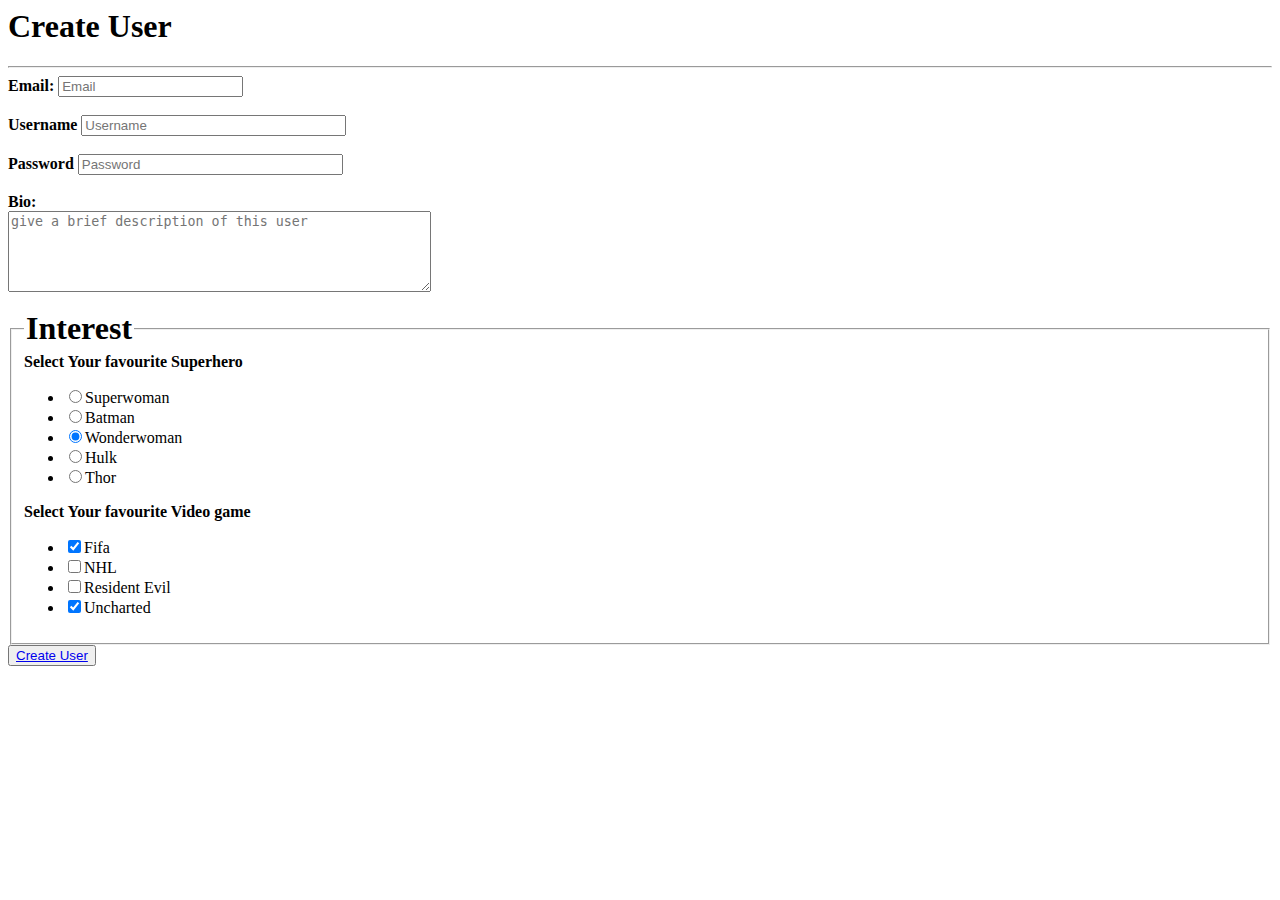
<file: index.html>
<html lang="en">
<head>
    <meta charset="UTF-8">
    <meta name="viewport" content="width=device-width, initial-scale=1.0">
    <title>Create User</title>
</head>
<body>
    <h1 style="font-size: xx-large;"><strong>Create User</strong></h1> 
    <hr>   
    <form action="index.html" method="GET">
        <label form="email"><strong>Email:</strong></label>
        <input type="email" placeholder="Email" id="email" required><br>
        <br>
        <label form="text"><strong>Username</strong></label>
        <input type="text" placeholder="Username" id="username" maxlength="12" size="30" required><br>
        <br>
        <label form="password"><strong>Password</strong></label>
        <input type="password" placeholder="Password" id="password" size="30" maxlength="8" required><br>
        <br>
        <label form="bio"><strong>Bio:</strong></label><br>
        <textarea id="bio" placeholder="give a brief description of this user" rows="5" cols="50"></textarea><br>
        <br>
        <fieldset>
        <legend style="font-size: xx-large;"><strong>Interest</strong></legend>
        <label checked="checked"><strong>Select Your favourite Superhero</strong></label>
        <ul>
        <li><input type="radio" name="radio" value="Superman">Superwoman</li>
        <li><input type="radio" name="radio" value="Batman">Batman</li>
        <li><input type="radio" name="radio" value="Wonderwoman" checked>Wonderwoman</li>
        <li><input type="radio" name="radio" value="Hulk">Hulk</li>
        <li><input type="radio" name="radio" value="Thor">Thor</li>
        </ul>
        <label><strong>Select Your favourite Video game</strong></label>
        <ul>
            <li><input type="checkbox" name="genre" value="Fifa" checked>Fifa</li>
            <li><input type="checkbox" name="genre" value="NHL">NHL</li>
            <li><input type="checkbox" name="genre" value="Resident Evil">Resident Evil</li>
            <li><input type="checkbox" name="genre" value="Uncharted" checked>Uncharted</li>
        </ul>
        </fieldset>
        <button type="submit"><a href="create-user.html">Create User</a></button>
    </form>
</body>
</html>
</file>
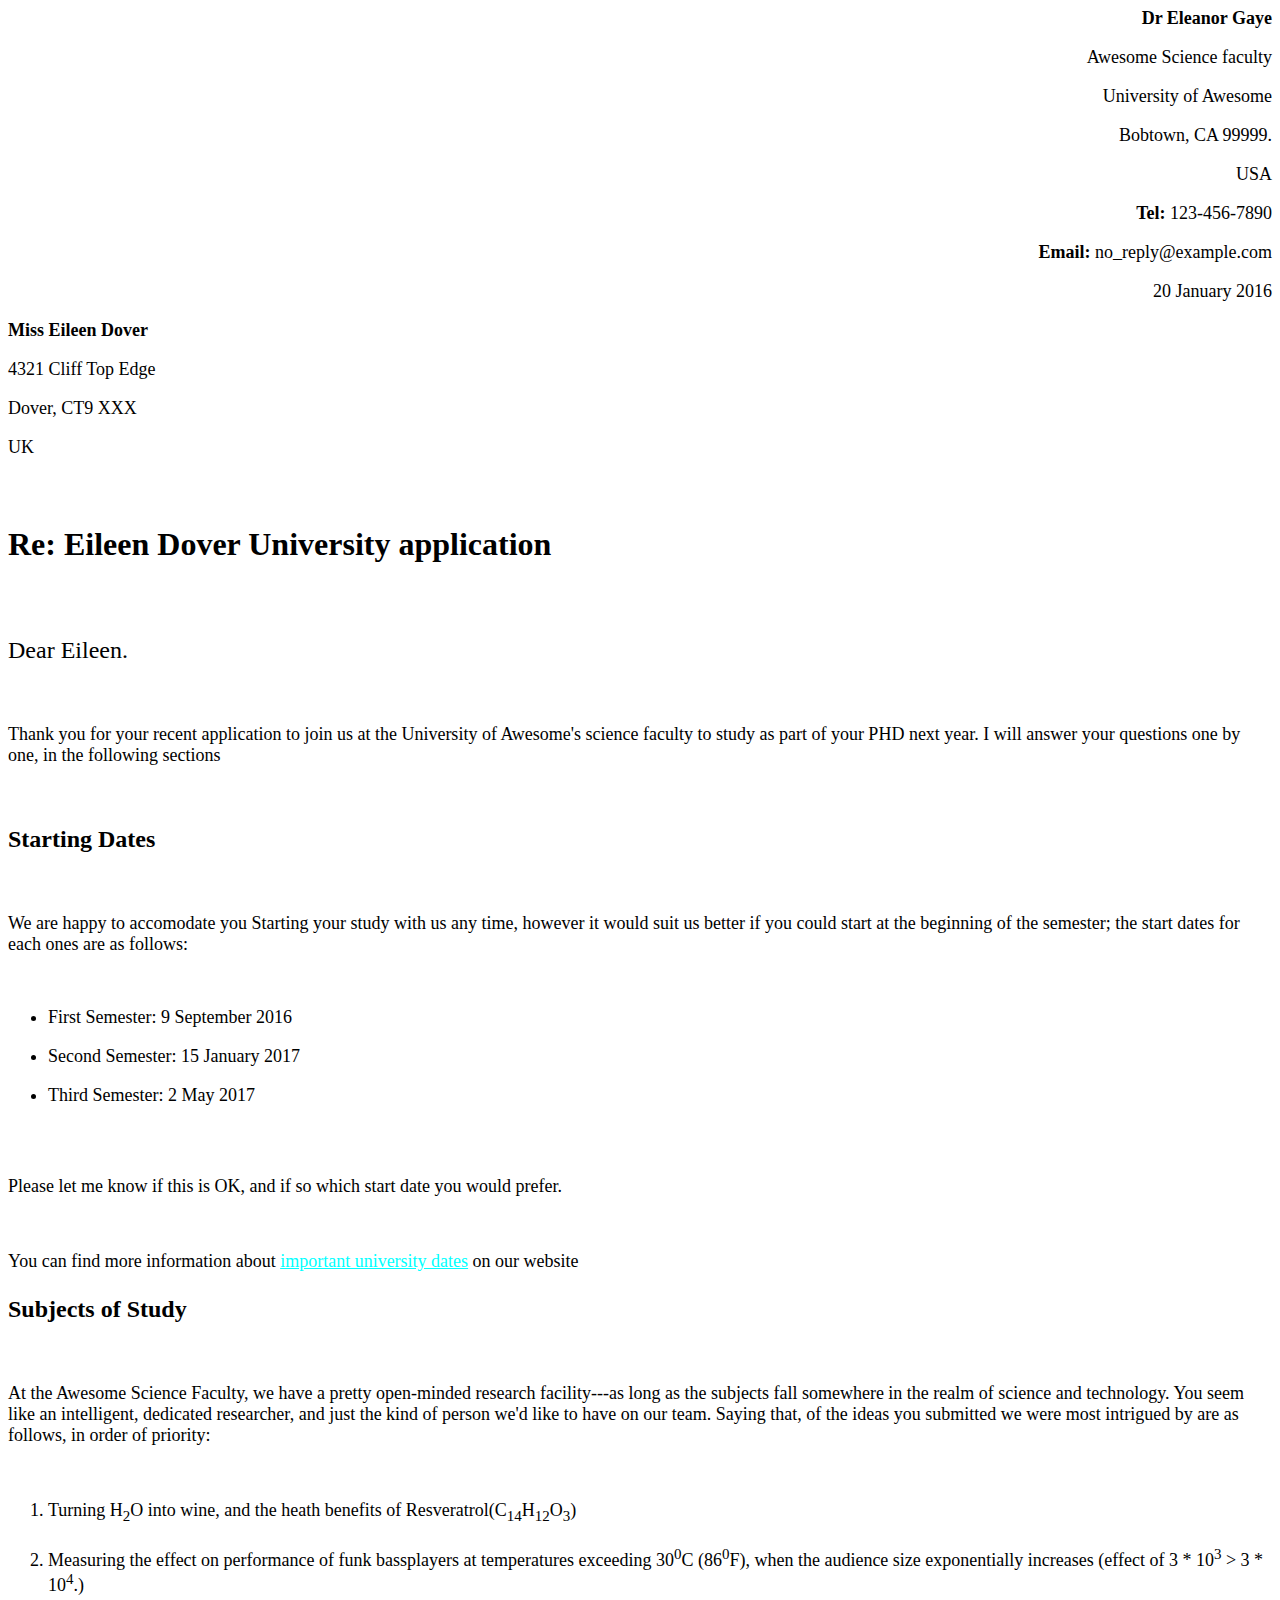
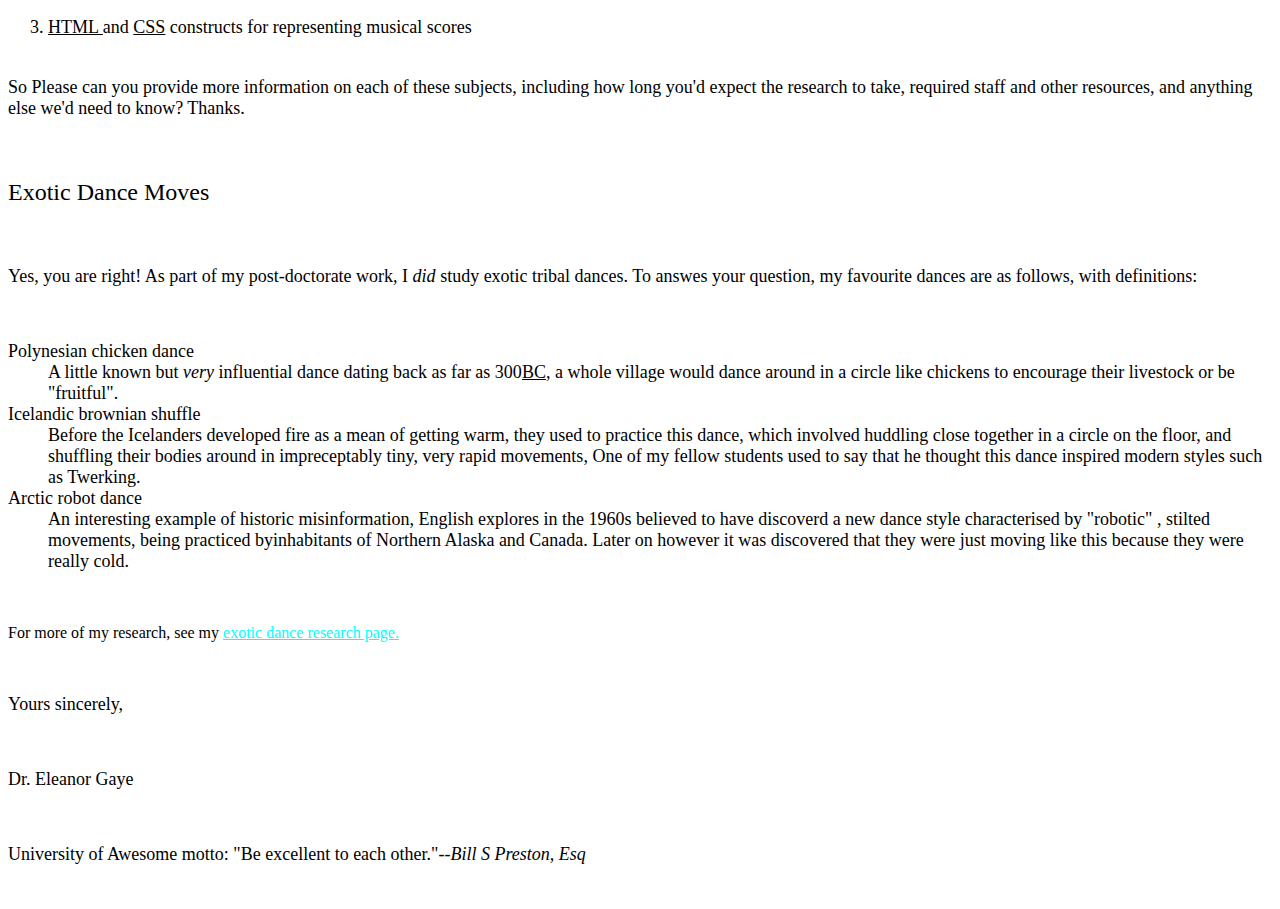
<file: assessment.html>
<html lang="en">
<head>
    <meta charset="UTF-8">
    <meta name="viewport" content="width=device-width, initial-scale=1.0">
    <title>Assesment wanted for marking up a letter</title>
</head>
<body>
    <p font size="4"
    style="text-align:right; font-size: large">
        <strong>Dr Eleanor Gaye</strong></p>
    <p style="text-align:right; font-size: large;">Awesome Science faculty</p>
    <p style="text-align:right; font-size: large;">University of Awesome</p>
    <p style="text-align:right; font-size: large;">Bobtown, CA 99999.</p>
    <p style="text-align:right; font-size: large;">USA</p>
    <p style="text-align:right; font-size: large;"><strong >Tel:</strong> 123-456-7890</p>
    <p style="text-align:right; font-size: large;"><strong>Email:</strong> no_reply@example.com</p>
    <p style="text-align:right; font-size: large;">20 January 2016</p>
    <p style="font-size: large;"><strong>Miss Eileen Dover</strong></p>
    <p style="font-size: large;">4321 Cliff Top Edge</p>
    <p style="font-size: large;">Dover, CT9 XXX</p>
    <P style="font-size: large;">UK</P><br>
    <p style="font-size: xx-large;"><strong>Re: Eileen Dover University application</strong></p><br>
    <p style="font-size: x-large;">Dear Eileen.</p><br>
    <p style="font-size: large;">Thank you for your recent application to join us at the University of Awesome's science faculty to study as part
    of your PHD next year. I will answer your questions one by one, in the following sections</p><br>
    <p style="font-size: x-large;"><strong>Starting Dates</strong></p><br>
    <p style="font-size: large;">We are happy to accomodate you Starting your study with us any time, however it would suit us better if you 
    could start at the beginning of the semester; the start dates for each ones are as follows: </p><br>
    <ul>
        <li style="font-size: large;">First Semester: 9 September 2016</li><br>
        <li style="font-size: large;">Second Semester: 15 January 2017</li><br>
        <li style="font-size: large;">Third Semester: 2 May 2017</li><br>
    </ul><br>
    <p style="font-size: large;">Please let me know if this is OK, and if so which start date you would prefer.</p><br>
    <p style="font-size: large;">You can find more information about <u style="color:aqua;">important university dates</u> on our website</p>
    <p style="font-size: x-large;"><strong>Subjects of Study</strong></p><br>
    <p style="font-size: large;">At the Awesome Science Faculty, we have a pretty open-minded research facility---as long as the subjects fall
    somewhere in the realm of science and technology. You seem like an intelligent, dedicated researcher, and just
    the kind of person we'd like to have on our team. Saying that, of the ideas you submitted we were most intrigued 
    by are as follows, in order of priority:</p><br>

    <ol style="font-size: large;">
        <li>Turning H<sub>2</sub>O into wine, and the heath benefits of Resveratrol(C<sub>14</sub>H<sub>12</sub>O<sub>3</sub>)</li><br>
        <li>Measuring the effect on performance of funk bassplayers at temperatures exceeding 30<sup>0</sup>C (86<sup>0</sup>F), when the audience
        size exponentially increases (effect of 3 * 10<sup>3</sup> > 3 * 10<sup>4</sup>.)</li><br>
        <li><u>HTML </u>and <u>CSS</u> constructs for representing musical scores</li><br>
    </ol>
    <p style="font-size: large;">So Please can you provide more information on each of these subjects, including how long you'd expect the research to take,
    required staff and other resources, and anything else we'd need to know? Thanks.</p><br>
    <p style="font-size: x-large;">Exotic Dance Moves</p><br>
    <p style="font-size: large;">Yes, you are right! As part of my post-doctorate work, I <em>did</em> study exotic tribal dances. To answes your question,
    my favourite dances are as follows, with definitions:</p><br>
    <dl style="font-size: large;">
        <dt>Polynesian chicken dance</dt>
        <dd>A little known but <em>very</em> influential dance dating back as far as 300<u>BC</u>, a whole village would dance around in a circle
        like chickens to encourage their livestock or be "fruitful".</dd>
        <dt>Icelandic brownian shuffle</dt>
        <dd>Before the Icelanders developed fire as a mean of getting warm, they used to practice this dance, which involved
            huddling close together in a circle on the floor, and shuffling their bodies around in impreceptably tiny, very
            rapid movements, One of my fellow students used to say that he thought this dance inspired modern styles such as Twerking.</dd>
         <dt>Arctic robot dance</dt>
         <dd>An interesting example of historic misinformation, English explores in the 1960s believed to have discoverd 
             a new dance style characterised by "robotic" , stilted movements, being practiced byinhabitants of Northern Alaska and Canada.
             Later on however it was discovered that they were just moving like this because they were really cold.
         </dd>
    </dl><br>
    <p>For more of my research, see my <u style="color:aqua;"> exotic dance research page.</u></p><br>
    <p style="font-size: large;">Yours sincerely,</p><br>
    <p style="font-size: large;">Dr. Eleanor Gaye</p><br>
    <p style="font-size: large;">University of Awesome motto: "Be excellent to each other."--<em>Bill S Preston, Esq</em></p><br>

</body>
</html>
</file>
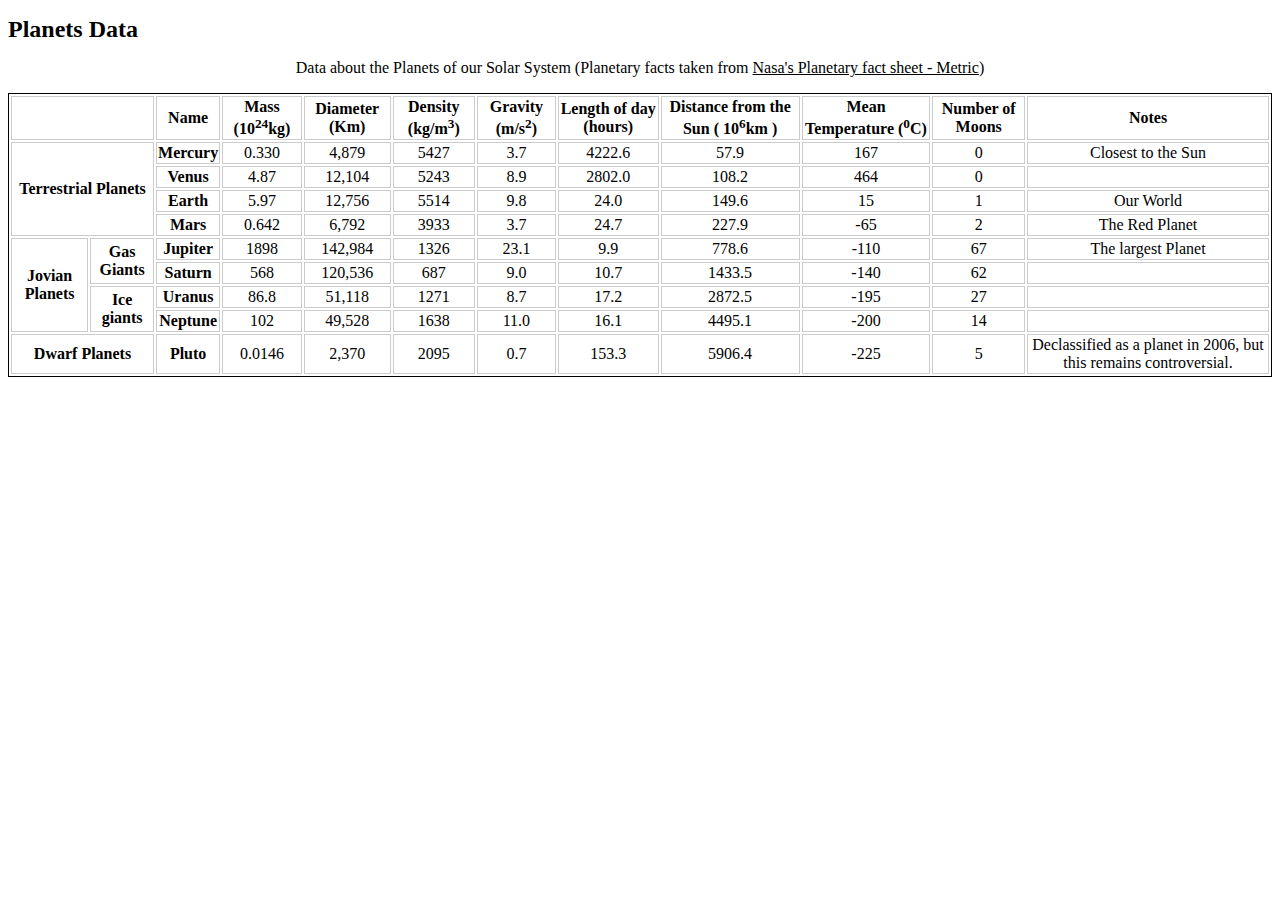
<file: assesstable.html>
<!DOCTYPE html>
<html>
   <head>
      <style>
         table {border: 1px solid black;}
         th, td {
            border: 1px solid #CCC;
         }
      </style>
      <title>Assessment wanted for Planets Data</title>
   </head>

   <body>
      <h1 style="font-size: x-large;">Planets Data</h1>

      <p style="text-align:center;" style="font-size: small;">Data about the Planets of our Solar System (Planetary facts taken from <u> Nasa's Planetary fact sheet - Metric</u>)</p> 
      <table>
      <thead>
         <tr>
            <td colspan="2" rowspan="2">                   </td>
            <th rowspan="2" style="text-align:center;" style="font-size: small;">Name</th>
            <th rowspan="2" style="text-align:center;" style="font-size: small;">Mass (10<sup>24</sup>kg)</th>
            <th rowspan="2" style="text-align:center;" style="font-size: small;">Diameter (Km)</th>
            <th rowspan="2" style="text-align:center;" style="font-size: small;">Density (kg/m<sup>3</sup>)</th>
            <th rowspan="2" style="text-align:center;" style="font-size: small;">Gravity (m/s<sup>2</sup>)</th>
            <th rowspan="2" style="text-align:center;" style="font-size: small;">Length of day (hours)</th>
            <th rowspan="2" style="text-align:center;" style="font-size: small;">Distance from the Sun ( 10<sup>6</sup>km )</th>
            <th rowspan="2" style="text-align:center;" style="font-size: small;">Mean Temperature (<sup>0</sup>C)</th>
            <th rowspan="2" style="text-align:center;" style="font-size: small;">Number of Moons</th>
            <th rowspan="2" style="text-align:center;" style="font-size: small;">Notes</th>
        </tr>
      </thead>
        <tbody style="text-align: center;">
            <tr>
            <th rowspan="4" colspan="2">Terrestrial Planets</th>
            <th>Mercury</th>
            <td>0.330</td>
            <td>4,879</td>
            <td>5427</td>
            <td>3.7</td>
            <td>4222.6</td>
            <td>57.9</td>
            <td>167</td>
            <td>0</td>
            <td>Closest to the Sun</td>
            </tr>
            <tr>
                <th>Venus</th>
                <td>4.87</td>
                <td>12,104</td>
                <td>5243</td>
                <td>8.9</td>
                <td>2802.0</td>
                <td>108.2</td>
                <td>464</td>
                <td>0</td>
                <td></td>

            </tr>
            <tr>
                <th>Earth</th>
                <td>5.97</td>
                <td>12,756</td>
                <td>5514</td>
                <td>9.8</td>
                <td>24.0</td>
                <td>149.6</td>
                <td>15</td>
                <td>1</td>
                <td>Our World</td>

            </tr>
            <tr>
                <th>Mars</th>
                <td>0.642</td>
                <td>6,792</td>
                <td>3933</td>
                <td>3.7</td>
                <td>24.7</td>
                <td>227.9</td>
                <td>-65</td>
                <td>2</td>
                <td>The Red Planet</td>

            </tr>
            <tr>
                <th rowspan="4">Jovian Planets</th>
                <th rowspan="2">Gas Giants</th>
                <th>Jupiter</th>
                <td>1898</td>
                <td>142,984</td>
                <td>1326</td>
                <td>23.1</td>
                <td>9.9</td>
                <td>778.6</td>
                <td>-110</td>
                <td>67</td>
                <td>The largest Planet</td>
            </tr>
            
            <tr>
                <th>Saturn</th>
                <td>568</td>
                <td>120,536</td>
                <td>687</td>
                <td>9.0</td>
                <td>10.7</td>
                <td>1433.5</td>
                <td>-140</td>
                <td>62</td>
                <td></td>
            </tr>
            <tr>
                <th rowspan="2">Ice giants</th>
                <th>Uranus</th>
                <td>86.8</td>
                <td>51,118</td>
                <td>1271</td>
                <td>8.7</td>
                <td>17.2</td>
                <td>2872.5</td>
                <td>-195</td>
                <td>27</td>
                <td></td>
            </tr>
            <tr>
                <th>Neptune</th>
                <td>102</td>
                <td>49,528</td>
                <td>1638</td>
                <td>11.0</td>
                <td>16.1</td>
                <td>4495.1</td>
                <td>-200</td>
                <td>14</td>
                <td></td>
            </tr>
            <tr>
                <th colspan="2">Dwarf Planets</th>
                <th rowspan="2">Pluto</th>
                <td>0.0146</td>
                <td>2,370</td>
                <td>2095</td>
                <td>0.7</td>
                <td>153.3</td>
                <td>5906.4</td>
                <td>-225</td>
                <td>5</td>
                <td>Declassified as a planet in 2006, but this remains controversial.</td>
            </tr>

        </tbody>
         </table>
   </body>
</html>
</file>
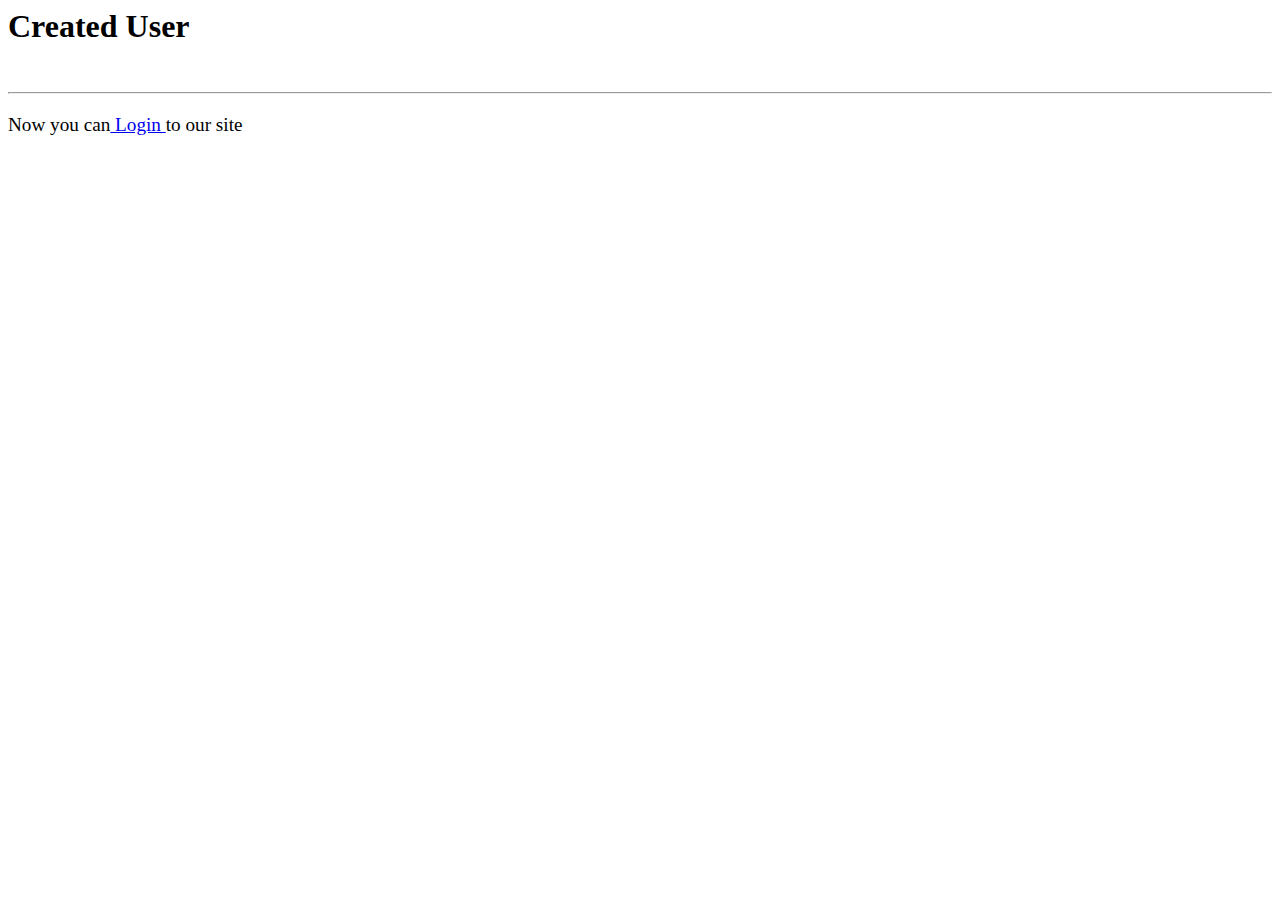
<file: create-user.html>
<html lang="en">
<head>
    <meta charset="UTF-8">
    <meta name="viewport" content="width=device-width, initial-scale=1.0">
    <title>Created User</title>
</head>
<body>
    <h1 style="font-size: xx-large;"><strong>Created User</strong></h1><br>
    <hr>
    <p style="font-size: larger;">Now you can<a href="www.facebook.com"> Login </a>to our site</p>
</body>
</html>
</file>
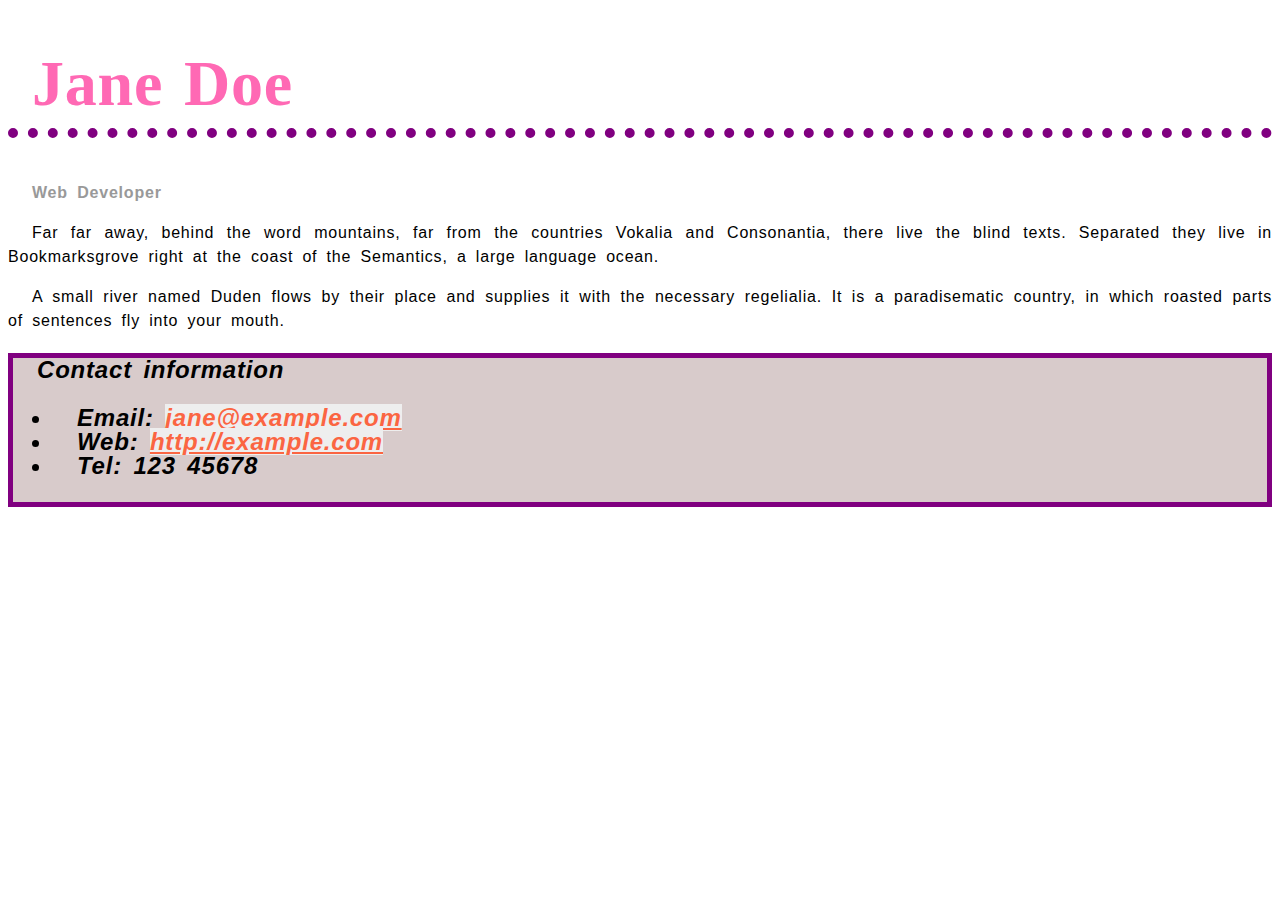
<file: janedoe.html>
<html lang="en">
<head>
    <meta charset="UTF-8">
    <meta name="viewport" content="width=device-width, initial-scale=1.0">
    <link href="janedoe.css" rel="stylesheet"/>
    <title>Jane Doe assessment</title>
</head>
<body>
    <h1>Jane Doe</h1>
    <div class="job-title">Web Developer</div>
    <p>Far far away, behind the word mountains, far from the countries Vokalia and Consonantia, there live the blind texts. Separated they live in Bookmarksgrove right at the coast of the Semantics, a large language ocean.</p>

    <p>A small river named Duden flows by their place and supplies it with the necessary regelialia. It is a paradisematic country, in which roasted parts of sentences fly into your mouth. </p>

<h2 style="border: 5px solid purple;">Contact information
<ul>
    <li>Email: <a href="mailto:jane@example.com">jane@example.com</a></li>
    <li>Web: <a href="http://example.com">http://example.com</a></li>
    <li>Tel: 123 45678</li>
</ul>
</h2>
</body>
</html>
</file>
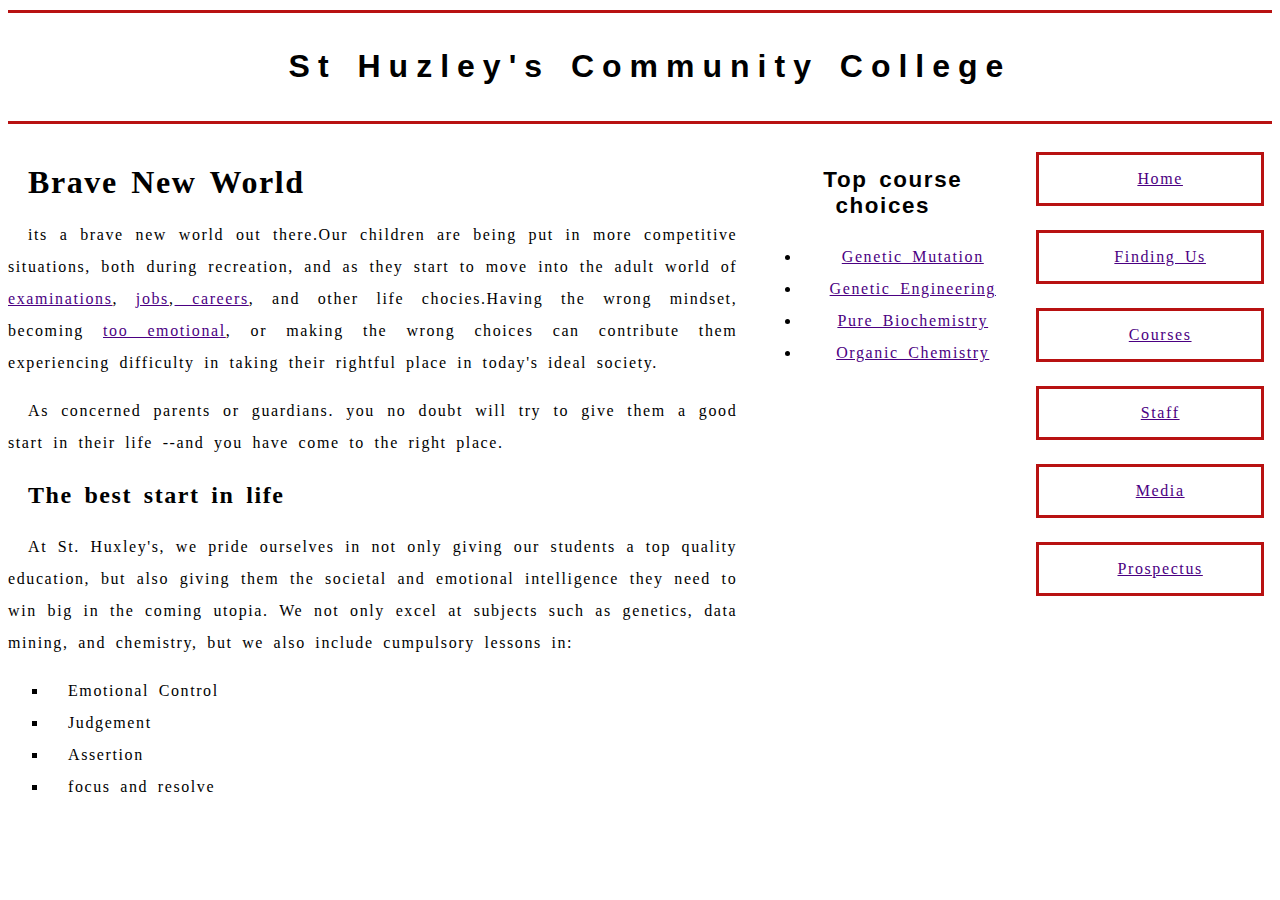
<file: school-assessment.html>
<html lang="en">
<head>
    <meta charset="UTF-8">
    <meta name="viewport" content="width=device-width, initial-scale=1.0">
    <title>Assessment wanted for Typesetting a community school homepage".</title>
    <link href="https://fonts.googleapis.com/css2?family=Grenze+Gotisch:wght@200&family=Roboto:wght@300&display=swap" rel="stylesheet">
    <link href="school-assessment.css" rel="stylesheet" />

</head>
<body>

<header>
    <h1>St Huzley's Community College</h1>
</header>
    <div class="container">
        <main class="main">
        <h1>Brave New World</h1>
        <p>
            its a brave new world out there.Our children are being put in more competitive situations, both during recreation, and as they start to move into the adult world of <a href="examinations.com">examinations</a>, 
            <a href="jobs.com">jobs</a>,<a href="careers.com"> careers</a>, and other life chocies.Having the wrong mindset, becoming <a href="tooemotional.com"> too emotional</a>, or making the wrong choices can contribute them experiencing difficulty in taking their rightful place in today's ideal society.<br>
            
        </p>
        <p>As concerned parents or guardians. you no doubt will try to give them a good start in their life --and you have come to the right place. </p>
        <h2>The best start in life</h2>
        <p>At St. Huxley's, we pride ourselves in not only giving our students a top quality education, but also giving them the societal and emotional intelligence they need to win big in the coming utopia. 
            We not only excel at subjects such as genetics, data mining, and chemistry, but we also include cumpulsory lessons in: 
            <br>
            <ul style="list-style-type: square;">
                <li>Emotional Control</li>
                <li>Judgement</li>
                <li>Assertion</li>
                <li>focus and resolve</li>
            </ul>
            
        </p>
        </main>
      
      <aside class="sidebar1">
        <h3 style="text-align: center; font: 1.4em Helvetica;"><strong>Top course choices</strong></h3>
        <ul>
            <li><a href="/genetic mutation" class="button-link1">genetic mutation</a></li>
            <li><a href="/genetic engg" class="button-link1">genetic engineering</a></li>
            <li><a href="/genetic mutation" class="button-link1">pure biochemistry</a></li>
            <li><a href="/genetic engg" class="button-link1">organic chemistry</a></li>
        </ul>
        </aside>
      <aside class="sidebar2">
        <a href="/facebook" class="button-link">Home</a>
        <a href="/twitter" class="button-link">Finding us</a>
        <a href="/twitter" class="button-link">Courses</a>
        <a href="/twitter" class="button-link">Staff</a>
        <a href="/twitter" class="button-link">Media</a>
        <a href="/twitter" class="button-link">Prospectus</a>
         </aside>
      </div>

</body>
</html>
</file>
<file: janedoe.css>
body {
    font-family: Arial, Helvetica, sans-serif;
    text-indent: 1.5em;
    word-spacing: 0.25em;
    letter-spacing: 0.05em;
    line-height: 1.5em;
    text-align: justify;
}

h1 {
    color: hotpink;
    font-size: 4em;
    font-family: Georgia, 'Times New Roman', Times, serif;
    border-bottom: 10px dotted purple;
    padding-top: 1em;
    padding-bottom: 0.5em;
}

h2 {
    font-style: italic;
    font-size: 1.5em;
    background-color: rgb(216, 203, 203);
    /*border: 5px solid purple;*/
}

.job-title {
    color: #999999;
    font-weight: bold;
    

}

a:link, a:visited {
    background-color: #eeeeee;
    color: #fb6542;
}

a:hover {
    color: green;
    text-decoration: none;
}
</file>
<file: school-assessment.css>
:root {
    box-sizing: border-box;
    
}

* {
    box-sizing: inherit;
}

body{
    text-indent: 20px;
    letter-spacing: 0.1em;
    word-spacing: 0.25em;
    line-height: 2em;
    background-color:white;
    font-family: Cambria, Cochin, Georgia, Times, 'Times New Roman', serif;
    border-radius: 0.5em;
    text-align: justify;
           
}


header {
    letter-spacing: 0.5em;
    background-color: white;
    text-align: center;
    font-family: Arial, Helvetica, sans-serif;
    padding-top: 2em;
    padding-bottom: 2em;
    border-top: 3px solid rgb(184, 17, 17);
    border-bottom: 3px solid rgb(184, 17, 17);
    line-height: 0.1em;
    margin:10px 0 20px;
}
.container{
    display: flex;
    
}
a:link{color: indigo;}
a:visited{color:black;}
a:hover{
    color: Maroon;
    background-color: gray;
    text-decoration: none;
}
main {
    width: 60%;
    background-color: white;
    border-radius: 0.5em;
    

}
.sidebar1 {

    width:20%;
    /*padding: 0.5em;*/
    margin-left: 1.5em;
    border-radius: 0.5em;
}

.sidebar2{
    text-align: center;
    width:20%;
    padding: 0.5em;
    margin-left: 1.5em;
    border-radius: 0.5em;
    }
.button-link{
    display: block;
    padding: 0.5em;
    text-transform: capitalize;
    text-align: center;
    color: rgb(168, 55, 55);
    background-color: white;
    border-style: solid;
    border-color:rgb(184, 17, 17);
    
    
}

.button-link + .button-link{
    margin-top: 1.5em;
}
.button-link1{
    display: block;
   /* padding: 0.5em;*/
    text-transform: capitalize;
    text-align: center;
    color: rgb(168, 55, 55);
    background-color: white;

}
</file>
